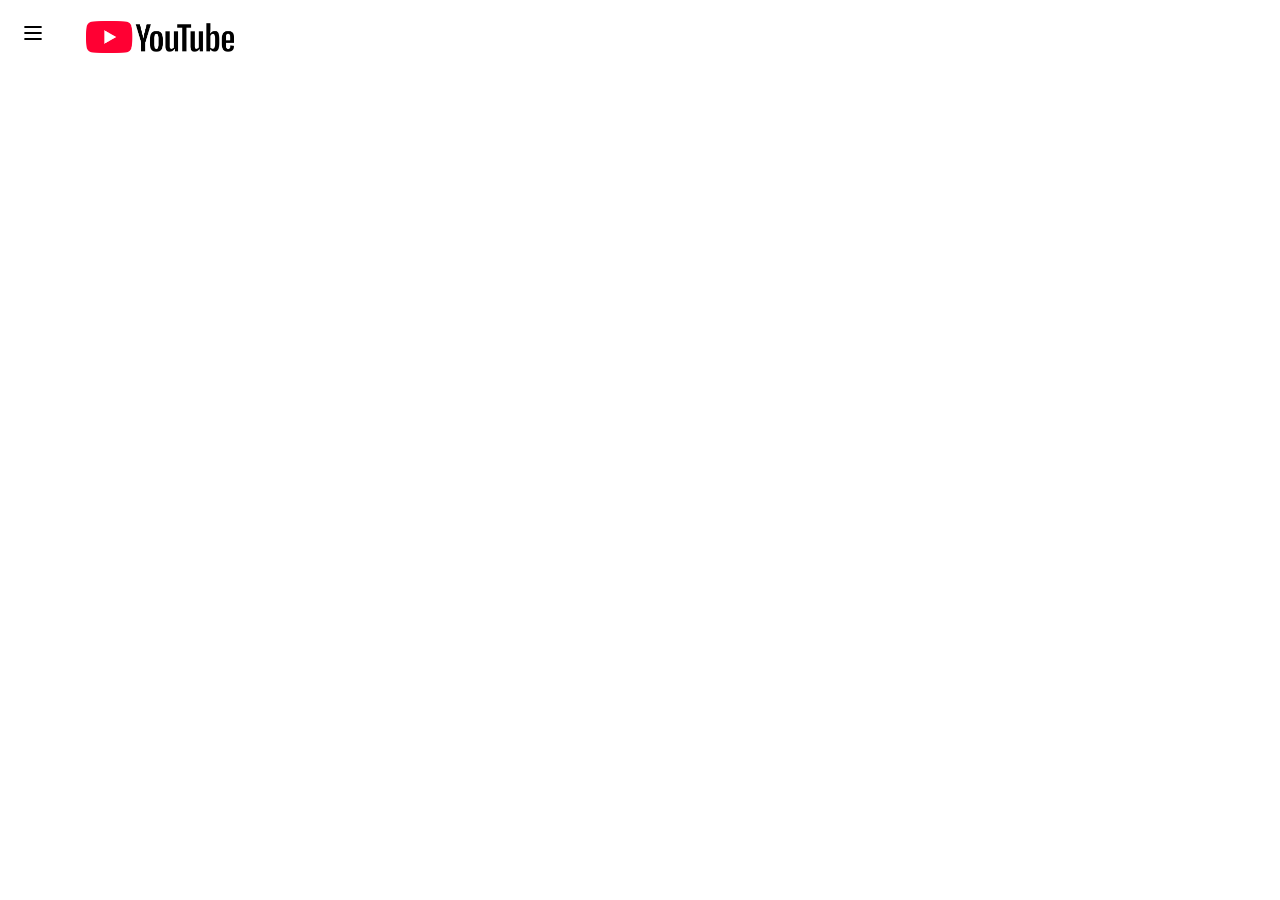
<file: index.html>
<!DOCTYPE html>
<html lang="pt-BR">
    <head>
        <meta charset="UTF-8">
        <meta name="viewport" content="width=device-width, initial-scale=1.0">
        
        <title>Teste 3</title>
        <link rel="stylesheet" href="style.css">
    </head>
    <body>
        <header class="cabecalho">
            <div class="menu_esquerdo">
                <span class="traco"></span>
                <span class="traco"></span>
                <span class="traco"></span>
            </div>

            <div class="logo_cabecalho">
                <img src="./img/YouTube_2024.png" width="auto" height="32px">
            </div>

        </header>

    </body>
</html>
</file>
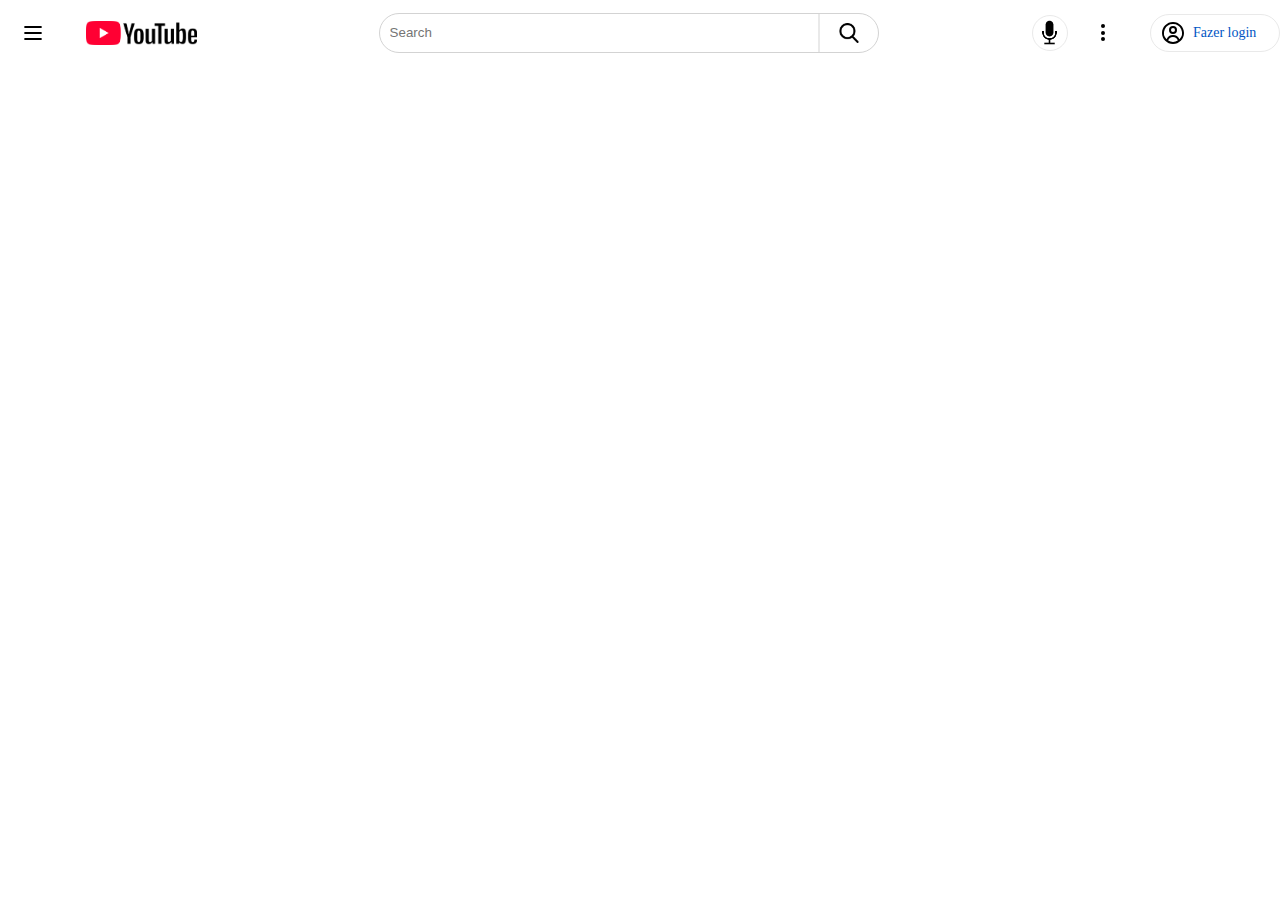
<file: my_projects/youtube_copy/index.html>
<!DOCTYPE html>
<html lang="pt-BR">
    <head>
        <meta charset="UTF-8">
        <meta name="viewport" content="width=device-width, initial-scale=1.0">
        
        <title>Teste 3</title>
        <link rel="stylesheet" href="style.css">
    </head>
    <body>
        <div id="my_projects_return" class="hidden">
            <a href="../../index.html">Returnar para My Projects</a>
        </div>

        <div id="menu_esquerdo" class="hidden">

            <div class="menu_esquerdo_parte_topo">
                <div id="menu_esquerdo_botao">
                    <span class="traco"></span>
                    <span class="traco"></span>
                    <span class="traco"></span>
                </div>

                <div class="logo_cabecalho">
                    <img src="./img/logos/YouTube_2024.png" width="auto" height="100%">
                </div>
            </div>
        
            <div class="menu_esquerdo_parte_meio">
                <div class="navbar">

                    <div class="navbar_row">
                        <svg xmlns="http://www.w3.org/2000/svg" height="24" viewBox="0 0 24 24" width="24" focusable="false" aria-hidden="true"><path d="m11.485 2.143-8 4.8-2 1.2a1 1 0 001.03 1.714L3 9.567V20a2 2 0 002 2h5v-8h4v8h5a2 2 0 002-2V9.567l.485.29a1 1 0 001.03-1.714l-2-1.2-8-4.8a1 1 0 00-1.03 0Z"></path></svg>
                        <span class="navbar_text">Início</span>
                    </div>

                    <div class="navbar_row">
                        <svg xmlns="http://www.w3.org/2000/svg" height="24" viewBox="0 0 24 24" width="24" focusable="false" aria-hidden="true"><path d="m13.467 1.19-8 4.7a5 5 0 00-.255 8.46 5 5 0 005.32 8.462l8-4.7a5 5 0 00.258-8.462 5 5 0 001.641-6.464l-.12-.217a5 5 0 00-6.844-1.78m5.12 2.79a2.999 2.999 0 01-1.067 4.107l-1.327.78a1 1 0 00.096 1.775l.943.423a3 3 0 01.288 5.323l-8 4.7a3 3 0 01-3.039-5.173l1.327-.78a1 1 0 00-.097-1.775l-.942-.423a3 3 0 01-.288-5.323l8-4.7a3 3 0 014.106 1.066ZM15 12l-5-3v6l5-3Z"></path></svg>
                        <span class="navbar_text">Shorts</span>
                    </div>
                    
                    <span class="border_bottom"></span>
                </div>

                <div class="navbar">

                    <div class="navbar_row">
                        <svg xmlns="http://www.w3.org/2000/svg" height="24" viewBox="0 0 24 24" width="24" focusable="false" aria-hidden="true" class="__web-inspector-hide-shortcut__"><path d="M12 1C5.925 1 1 5.925 1 12s4.925 11 11 11 11-4.925 11-11S18.075 1 12 1Zm0 2a9 9 0 016.447 15.276 7 7 0 00-12.895 0A9 9 0 0112 3Zm0 2a4 4 0 100 8 4 4 0 000-8Zm0 2a2 2 0 110 4 2 2 0 010-4Zm-.1 9.001L11.899 16a5 5 0 014.904 3.61A8.96 8.96 0 0112 21a8.96 8.96 0 01-4.804-1.391 5 5 0 014.704-3.608Z"></path></svg>
                        <span class="navbar_text">Você</span>
                    </div>

                    <div class="navbar_row">
                        <svg xmlns="http://www.w3.org/2000/svg" height="24" viewBox="0 0 24 24" width="24" focusable="false" aria-hidden="true"><path d="M8.76 1.487a11 11 0 11-7.54 12.706 1 1 0 011.96-.4 9 9 0 0014.254 5.38A9 9 0 0016.79 4.38 9 9 0 004.518 7H7a1 1 0 010 2H1V3a1 1 0 012 0v2.678a11 11 0 015.76-4.192ZM12 6a1 1 0 00-1 1v5.58l.504.288 3.5 2a1 1 0 10.992-1.736L13 11.42V7a1 1 0 00-1-1Z"></path></svg>
                        <span class="navbar_text">Histórico</span>
                    </div>

                    <span class="border_bottom"></span>
                </div>

                <div class="navbar">
                    <span class="navbar_text">Faça login para curtir vídeos, comentar e se inscrever.</span>
                    <span class="login_bar">
                        <svg xmlns="http://www.w3.org/2000/svg" height="24" viewBox="0 0 24 24" width="24" focusable="false" aria-hidden="true"><path d="M12 1C5.925 1 1 5.925 1 12s4.925 11 11 11 11-4.925 11-11S18.075 1 12 1Zm0 2a9 9 0 016.447 15.276 7 7 0 00-12.895 0A9 9 0 0112 3Zm0 2a4 4 0 100 8 4 4 0 000-8Zm0 2a2 2 0 110 4 2 2 0 010-4Zm-.1 9.001L11.899 16a5 5 0 014.904 3.61A8.96 8.96 0 0112 21a8.96 8.96 0 01-4.804-1.391 5 5 0 014.704-3.608Z"></path></svg>
                        <span id="login_text">Fazer login</span>
                    </span>

                    <span class="border_bottom"></span>

                </div>
            </div>
        </div>
        <header class="cabecalho">
            <div class="menu_esquerdo">
                <!-- <a href="./index_menu_esquerdo.html"></a> -->
                <div id="botao_menu">
                    <span class="traco"></span>
                    <span class="traco"></span>
                    <span class="traco"></span>
                </div>
            </div>


            <div class="logo_cabecalho">
                <img src="./img/logos/YouTube_2024.png" width="auto" height="100%">
            </div>

            <div class="search_bar">
                <span class="search">
                    <input type="text" placeholder="Search" class="search_input">
                    
                    <span class="search_icon">
                        <img src="./img/logos/icons/search_bar_lupa.png" width="100%" height="100%">
                    </span>
                </span>
            </div>

            <div class="mic_icon_position">
                <span class="mic_icon_background">
                    <img src="./img/logos/icons/mic_icon.png" width="25" height="25">
                </span>
            </div>

            <div class="menu_direito">
                <span class="bolinha"></span>
                <span class="bolinha"></span>
                <span class="bolinha"></span>
            </div>

            <div class="login">
                <span class="login_bar">
                    <svg xmlns="http://www.w3.org/2000/svg" height="24" viewBox="0 0 24 24" width="24" focusable="false" aria-hidden="true"><path d="M12 1C5.925 1 1 5.925 1 12s4.925 11 11 11 11-4.925 11-11S18.075 1 12 1Zm0 2a9 9 0 016.447 15.276 7 7 0 00-12.895 0A9 9 0 0112 3Zm0 2a4 4 0 100 8 4 4 0 000-8Zm0 2a2 2 0 110 4 2 2 0 010-4Zm-.1 9.001L11.899 16a5 5 0 014.904 3.61A8.96 8.96 0 0112 21a8.96 8.96 0 01-4.804-1.391 5 5 0 014.704-3.608Z"></path></svg>
                    <span id="login_text">Fazer login</span>
                </span>
            </div>

        </header>
    </body>
    <script src="main.js"></script>
</html>
</file>
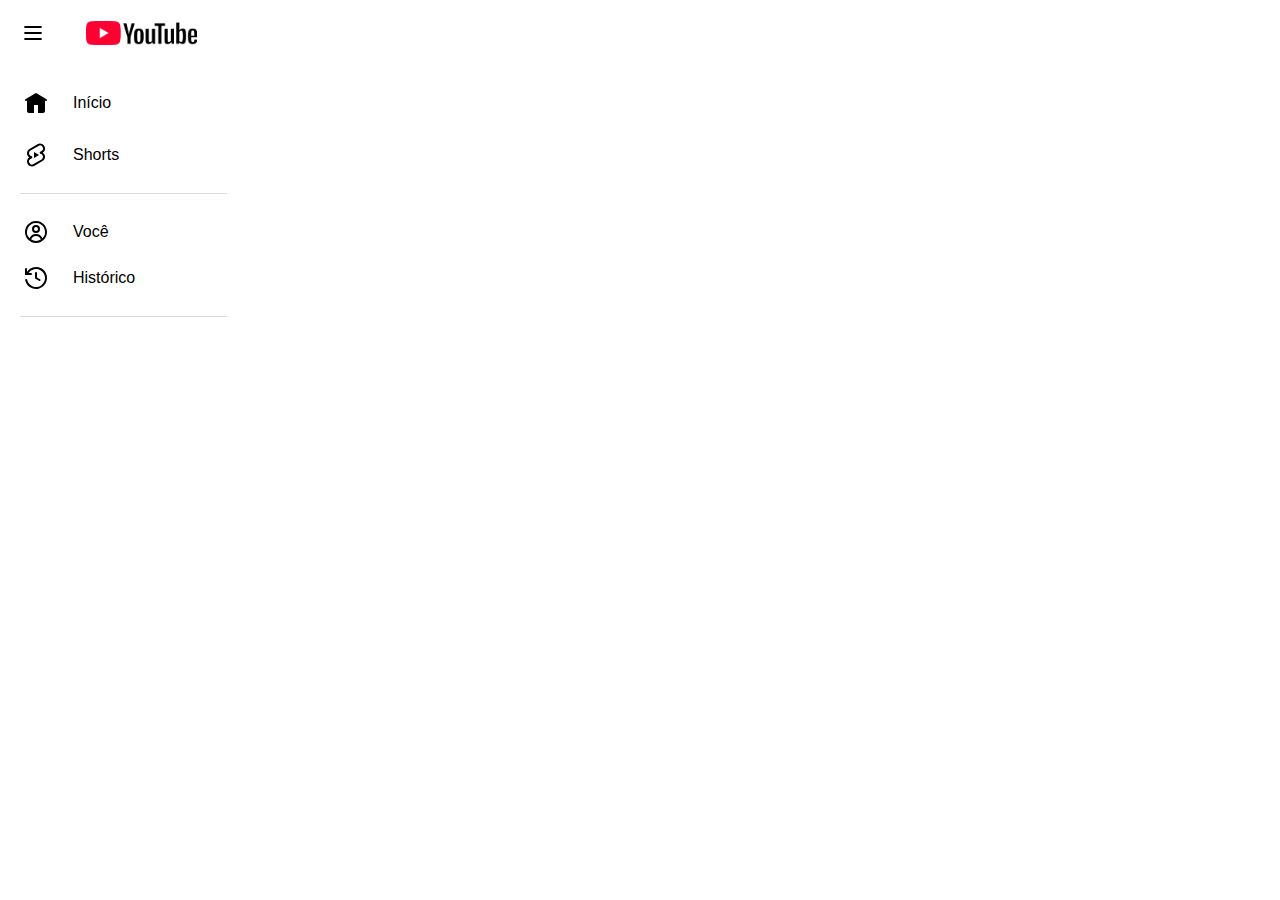
<file: my_projects/youtube_copy/index_menu_esquerdo.html>
<!DOCTYPE html>
<html lang="en">
<head>
    <meta charset="UTF-8">
    <meta name="viewport" content="width=device-width, initial-scale=1.0">

    <link rel="stylesheet" href="style_menu_esquerdo.css">
    <title>Document</title>
</head>
    <body>
        <header class="menu_esquerdo_tudo">
            <div class="cabecalho">
                <div class="menu_esquerdo">
                    
                    <a href="./index.html"></a>

                    <span class="traco"></span>
                    <span class="traco"></span>
                    <span class="traco"></span>
                </div>

                <div class="logo_cabecalho">
                    <img src="./img/logos/YouTube_2024.png" width="auto" height="100%">
                </div>
            </div>

            <div class="menu_esquerdo_container">
                <div class="navbar1">

                    <div class="navbar_row">
                        <svg xmlns="http://www.w3.org/2000/svg" height="24" viewBox="0 0 24 24" width="24" focusable="false" aria-hidden="true"><path d="m11.485 2.143-8 4.8-2 1.2a1 1 0 001.03 1.714L3 9.567V20a2 2 0 002 2h5v-8h4v8h5a2 2 0 002-2V9.567l.485.29a1 1 0 001.03-1.714l-2-1.2-8-4.8a1 1 0 00-1.03 0Z"></path></svg>
                        <span class="navbar_text">Início</span>
                    </div>

                    <div class="navbar_row">
                        <svg xmlns="http://www.w3.org/2000/svg" height="24" viewBox="0 0 24 24" width="24" focusable="false" aria-hidden="true"><path d="m13.467 1.19-8 4.7a5 5 0 00-.255 8.46 5 5 0 005.32 8.462l8-4.7a5 5 0 00.258-8.462 5 5 0 001.641-6.464l-.12-.217a5 5 0 00-6.844-1.78m5.12 2.79a2.999 2.999 0 01-1.067 4.107l-1.327.78a1 1 0 00.096 1.775l.943.423a3 3 0 01.288 5.323l-8 4.7a3 3 0 01-3.039-5.173l1.327-.78a1 1 0 00-.097-1.775l-.942-.423a3 3 0 01-.288-5.323l8-4.7a3 3 0 014.106 1.066ZM15 12l-5-3v6l5-3Z"></path></svg>
                        <span class="navbar_text">Shorts</span>
                    </div>

                </div>

                <div class="navbar2">

                    <div class="navbar_row">
                        <svg xmlns="http://www.w3.org/2000/svg" height="24" viewBox="0 0 24 24" width="24" focusable="false" aria-hidden="true" class="__web-inspector-hide-shortcut__"><path d="M12 1C5.925 1 1 5.925 1 12s4.925 11 11 11 11-4.925 11-11S18.075 1 12 1Zm0 2a9 9 0 016.447 15.276 7 7 0 00-12.895 0A9 9 0 0112 3Zm0 2a4 4 0 100 8 4 4 0 000-8Zm0 2a2 2 0 110 4 2 2 0 010-4Zm-.1 9.001L11.899 16a5 5 0 014.904 3.61A8.96 8.96 0 0112 21a8.96 8.96 0 01-4.804-1.391 5 5 0 014.704-3.608Z"></path></svg>
                        <span class="navbar_text">Você</span>
                    </div>

                    <div class="navbar_row">
                        <svg xmlns="http://www.w3.org/2000/svg" height="24" viewBox="0 0 24 24" width="24" focusable="false" aria-hidden="true"><path d="M8.76 1.487a11 11 0 11-7.54 12.706 1 1 0 011.96-.4 9 9 0 0014.254 5.38A9 9 0 0016.79 4.38 9 9 0 004.518 7H7a1 1 0 010 2H1V3a1 1 0 012 0v2.678a11 11 0 015.76-4.192ZM12 6a1 1 0 00-1 1v5.58l.504.288 3.5 2a1 1 0 10.992-1.736L13 11.42V7a1 1 0 00-1-1Z"></path></svg>
                        <span class="navbar_text">Histórico</span>
                    </div>
                </div>

                <!-- <div class="navbar3">

                    <div class="navbar_row">

                    </div>

                </div> -->
            </div>
        </header>
    </body>
</html>
</file>
<file: style.css>
* {
    margin: 0;
    padding: 0;
    box-sizing: border-box;
}
/*
@media (prefers-color-scheme: dark) {
    body {
        background-color: #121212;
        color: white;

    }
}
*/
body {
    display: flex;
    max-width: 100%;
}

.cabecalho {
    display: flex;
    flex-direction: row;
    align-items: center;
    background: white;

    width: 100%;
    height: 65px;

}

.menu_esquerdo {
    margin-left: 20px;
}

.menu_esquerdo a {
    position: fixed;

    width: 26px;
    height: 22px;

    /* border: 1px solid black; */

    cursor: pointer;
}

.menu_esquerdo span {
    margin: 4px;
    
    border: 1px solid black;
}

.traco {
    display: flex;
    background-color: black;
    border-radius: 10px;
    width: 18px;
    height: 2px;
}

.logo_cabecalho {
    margin: 0px 40px 0px 40px;
    /* margin-left: 25px; */

    width: auto;
    height: 24px;

}

.search_bar {
    display: flex;
    justify-content: center;
    align-items: center;

    width: 50%;

    max-width: 500px;
    min-width: 300px;

    height: 40px;

    margin-left: auto;
    margin-right: auto;
}

.search {
    display: flex;
    background-color: transparent;
    border: 1px solid lightgray;
    border-radius: 50px;

    /* position: relative; */

    width: 100%;
    /* min-width: 300px; */
    height: 100%;
}

.search_icon{
    display: flex;
    justify-content: center;
    align-items: center;

    border-left: 2px solid rgb(233, 233, 233);
    /* background-color: rgb(233, 233, 233); */

    width: 60px;
    height: 38px;

    padding: 0px 20px;

}

.search_icon img {
    width: 20px;
    height: 20px;
}


.search_input {
    background-color: transparent;
    border: none;
    outline: none;

    padding: 0px 0px 0px 10px;

    width: 100%;
    height: 100%;

}


.mic_icon_background {
    
    display: flex;
    justify-content: center;
    align-items: center;
    
    /* background-color: rgb(233, 233, 233); */
    
    border: 1px solid  rgb(233, 233, 233);
    border-radius: 50%;
    
    
    width: 36px;
    height: 36px;
}

.mic_icon_position {
    margin-left: 12px;
}

.menu_direito {
    display: flex;
    flex-direction: column;

    align-items: center;

    gap: 2.7px;

    width: 20px;

    margin-left: 25px;
    margin-right: 25px;

}

.bolinha {
    background-color: black;
    border-radius: 50%;

    width: 4px;
    height: 4px;
}

.login {
    display: flex;
    justify-content: center;
    align-items: center;

    width: 100px;
    height: 38px;
    
    margin-left: 12px;
}

.login_bar {
    border: 1px solid rgb(233, 233, 233);
    border-radius: 50px;

    width: 100%;
    height: 80%;
}

#login_text{
    display: flex;
    justify-content: center;
    align-items: center;

    font-size: 14px;
    color: rgb(0, 85, 196);

}
</file>
<file: my_projects/youtube_copy/style.css>
* {
    margin: 0;
    padding: 0;
    box-sizing: border-box;
}
/**/
body {  
    max-width: 100%; 
    height: 100dvh;
    /* height: 1000px; */
}

#my_projects_return {
    position: absolute;

    top: 50%;
    left: 50%;

    transform: translate(-50%, -50%);
    z-index: 20;
}

#my_projects_return a {
    text-decoration: none;
    font-size: 20px;
    
    padding: 10px 20px;
    
    color: black;
    
    background-color: white;
    border-radius: 10px;
    border: 2px solid black;
}

#my_projects_return a:hover {
    background: rgba(255, 255, 255, 0.215);
    border-radius: 10px;
    border: 2px solid black;
}

/**/
.cabecalho {
    display: flex;
    flex-direction: row;
    align-items: center;
    background: white;

    width: 100%;
    height: 65px;

    z-index: 9;

}
/**/
.menu_esquerdo {
    margin-left: 20px;
}

/**/
.menu_esquerdo a {
    position: fixed;
    
    width: 26px;
    height: 22px;
    
    cursor: pointer;
}
/**/
/**/
.menu_esquerdo span {
    margin: 4px;
    
    border: 1px solid black;
}
/**/
/**/
.traco {
    display: flex;
    background-color: black;
    border-radius: 10px;
    width: 18px;
    height: 2px;
}
/**/
/**/
.logo_cabecalho {
    margin: 0px 40px 0px 40px;
    /* margin-left: 25px; */
    
    width: auto;
    height: 24px;
    
}

.search_bar {
    display: flex;
    justify-content: center;
    align-items: center;
    
    width: 50%;
    
    max-width: 500px;
    min-width: 300px;
    
    height: 40px;
    
    margin-left: auto;
    margin-right: auto;
}

.search {
    display: flex;
    background-color: transparent;
    border: 1px solid lightgray;
    border-radius: 50px;
    
    /* position: relative; */
    
    width: 100%;
    /* min-width: 300px; */
    height: 100%;
}

.search_icon{
    display: flex;
    justify-content: center;
    align-items: center;
    
    border-left: 2px solid rgb(233, 233, 233);
    /* background-color: rgb(233, 233, 233); */
    
    width: 60px;
    height: 38px;
    
    padding: 0px 20px;
    
}

.search_icon img {
    width: 20px;
    height: 20px;
}


.search_input {
    background-color: transparent;
    border: none;
    outline: none;
    
    padding: 0px 0px 0px 10px;
    
    width: 100%;
    height: 100%;
    
}


.mic_icon_background {
    
    display: flex;
    justify-content: center;
    align-items: center;
    
    /* background-color: rgb(233, 233, 233); */
    
    border: 1px solid  rgb(233, 233, 233);
    border-radius: 50%;
    
    
    width: 36px;
    height: 36px;
}

.mic_icon_position {
    margin-left: 12px;
}

.menu_direito {
    display: flex;
    flex-direction: column;
    
    align-items: center;
    
    gap: 2.7px;
    
    width: 20px;
    
    margin-left: 25px;
    margin-right: 25px;
    
}

.bolinha {
    background-color: black;
    border-radius: 50%;
    
    width: 4px;
    height: 4px;
}

.login {
    display: flex;
    
    width: 130px;
    height: 38px;
    
    margin-left: 12px;
}

.login_bar {
    display: flex;
    align-items: center;
    
    border: 1px solid rgb(233, 233, 233);
    border-radius: 50px;
    
    width: 130px;
    height: 38px;
    
    padding: 0px 10px 0px 10px;
    
    gap: 8px;
    
}

#login_text{
    font-size: 14px;
    color: rgb(0, 85, 196);
    
    font-weight: 500;
    
    width: 65px;
    
}

#menu_esquerdo{
    position: absolute;
    top: 0;
    left: -250px; /* começa escondido */
    width: 250px;
    height: 100vh;
    background: white;
    transition: 0.3s;
    z-index: 12;

    box-shadow: 1px 0px 5px rgba(0, 0, 0, 0.5);
    
    cursor: default;
}

#menu_esquerdo.show{
    left: 0;

}

.menu_esquerdo:hover {
    outline: 1px solid black;
    outline-offset: 1px;
    
    cursor: pointer;
}

#menu_esquerdo_botao {
    margin-left: 20px;
    width: fit-content;
    height: fit-content;
}

#menu_esquerdo_botao:hover {
    outline: 1px solid black;
    outline-offset: 2px;
    
    cursor: pointer;

}

#menu_esquerdo_botao span {
    margin: 4px;
    border: 1px solid black;
}

#botao_menu {
    /* position: relative; */
}

.logo_menu_esquerdo {
    margin: 0px 40px 0px 40px;
    
    width: auto;
    height: 24px;
}

.menu_esquerdo_parte_topo {
    display: flex;
    flex-direction: row;
    align-items: center;
    background: white;

    width: 100%;
    height: 65px;
}


.hidden {
    visibility: hidden;
}

.no_scroll {
    overflow: hidden;
}

body.blurry_background::before {
    content: "";
    position: fixed;
    inset: 0;
    background: rgba(0,0,0,0.5);
    z-index: 8;
}

.menu_esquerdo_parte_meio {
    padding: 0px 10px 0px 20px;
}

.navbar {
    display: flex;
    flex-direction: column;

    padding: 18px 0px 0px 0px;
    gap: 12px;
}

.border_bottom {
    margin-left: -20px;
    border-bottom: #dbdbdb 1px solid;
}

.navbar .navbar_row {
    margin: 0px 0px;
}

.navbar_row{
    display: flex;
    flex-direction: row;
    align-items: center;

    padding: 8px 0px 8px 4px;

    gap: 25px;

}

.navbar_row:hover {
    background-color: #dbdbdb86;
    border-radius: 8px;
    cursor: pointer;

}

.navbar_text {
    font-family: "Roboto", "Arial", sans-serif;
    font-size: 16px;
    font-weight: 500;

    width: fit-content;
}

.login_bar:hover {
    background-color: #065fd4;
    border-radius: 50px;
    cursor: pointer;
}
</file>
<file: my_projects/youtube_copy/style_menu_esquerdo.css>
* {
    margin: 0;
    padding: 0;
    box-sizing: border-box;
}

/**/
body {
    display: flex; 

    width: 200px;
    height: auto;

    margin-left: 20px;
}
/**/
/**/
.cabecalho {
    display: flex;
    flex-direction: row;
    align-items: center;
    background: white;

    width: 100%;
    height: 65px;

}
/**/
.menu_esquerdo_tudo {
    /* border-right: 0.5px dotted #000000; */
    
}

.menu_esquerdo_container {
    padding: 0px 10px 0px 0px;
}

/**/
.menu_esquerdo a {
    position: fixed;

    width: 26px;
    height: 22px;

    /* border: 1px solid black; */

    cursor: pointer;
}
/**/
/**/
.menu_esquerdo span {
    margin: 4px;
    
    border: 1px solid black;
}
/**/
.traco {
    display: flex;
    background-color: black;
    border-radius: 10px;
    width: 18px;
    height: 2px;
}
/**/
/**/
.logo_cabecalho {
    margin: 0px 40px 0px 40px;
    /* margin-left: 25px; */

    width: auto;
    height: 24px;

}
/**/

.navbar1 {
    display: flex;
    flex-direction: column;

    padding: 18px 0px;
    gap: 12px;

    .navbar_row{
        margin: 0px 0px;
    }
    
    border-bottom: #dbdbdb 1px solid;
}

.navbar2 {
    display: flex;
    flex-direction: column;

    padding: 18px 0px;
    gap: 6px;

    .navbar_row{
        margin: 0px 0px;
    }
    
    border-bottom: #dbdbdb 1px solid;

}
.navbar3 {
    display: flex;
    flex-direction: column;

    padding: 18px 0px;
    gap: 6px;

    .navbar_row{
        margin: 0px 0px;
    }
    
    border-bottom: #dbdbdb 1px solid;

}



.navbar_row{
    display: flex;
    flex-direction: row;
    align-items: center;

    padding: 8px 0px 8px 4px;

    gap: 25px;

}

.navbar_row:hover {
    background-color: #dbdbdb86;
    border-radius: 8px;
    cursor: pointer;

}

.navbar_text {
    font-family: "Roboto", "Arial", sans-serif;
    font-size: 16px;
    font-weight: 500;

}


/* .navbar_icon_svg {
    width: 26px;
    height: 26px;

    display: flex;
    flex-direction: row;
} */
</file>
